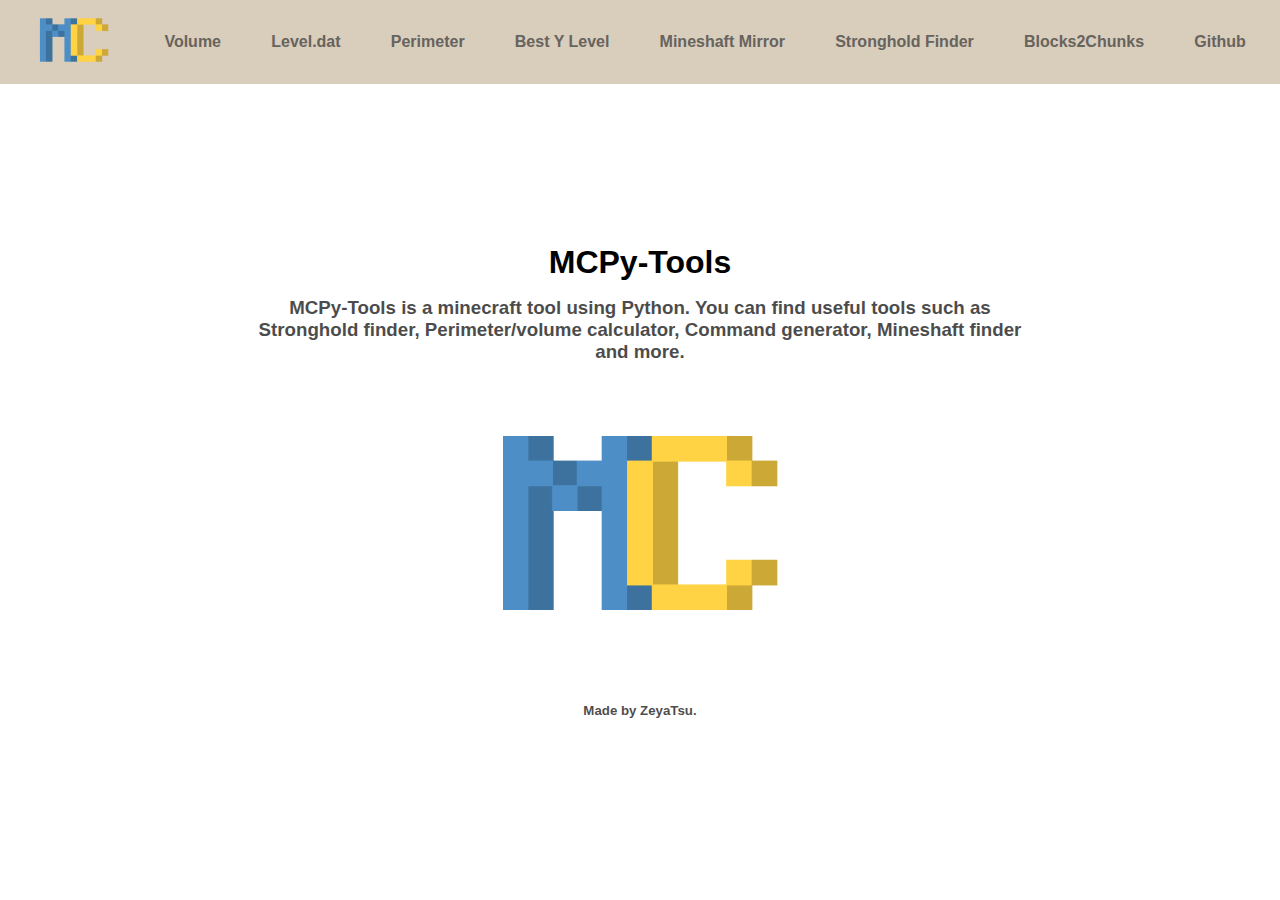
<file: index.html>
<!DOCTYPE html>
<meta name="viewport" content="width=device-width, initial-scale=1">
<html>
    <head>
        <meta charset="utf-8" />
        <link rel="stylesheet" href="styles/styles.css" />
        <link rel="icon" type="image/x-icon" href="assets/mcpy_logo.ico">
        <title>MCPy-Tools</title>
    </head>
    
        <header>
            <div class="container-head">
                <ul>
                    <a href="https://zeyatsu.github.io/mcpy-tools-new">
                        <li> <img id="logo-png" src="assets/mcpy_logo.png" /></li>
                    </a>
                    <a href="https://zeyatsu.github.io/mcpy-tools-new/pages/volume">
                        <li id="item">Volume</li>
                    </a>
                    <a href="https://zeyatsu.github.io/mcpy-tools-new/pages/leveldat">
                        <li id="item">Level.dat</li>
                    </a>
                    <a href="https://zeyatsu.github.io/mcpy-tools-new/pages/perimeter">
                        <li id="item">Perimeter</li>
                    </a>
                    <a href="https://zeyatsu.github.io/mcpy-tools-new/pages/bestylevel">
                        <li id="item">Best Y Level</li>
                    </a>
                    <a href="https://zeyatsu.github.io/mcpy-tools-new/pages/mineshaft">
                        <li id="item">Mineshaft Mirror</li>
                    </a>
                    <a href="https://zeyatsu.github.io/mcpy-tools-new/pages/stronghold">
                        <li id="item">Stronghold Finder</li>
                    </a>
                    <a href="https://zeyatsu.github.io/mcpy-tools-new/pages/converter">
                        <li id="item">Blocks2Chunks</li>
                    </a>
                    <a href="https://github.com/ZeyaTsu/mcpy-tools-new/releases" target="_blank">
                        <li id="item">Github</li>
                    </a>
                    
                </ul>
            </div>       
        </header>
    
        <body>
            <h1 id="title">MCPy-Tools</h1>  
            <h3 id="description">MCPy-Tools is a minecraft tool using Python. You can find useful tools such as Stronghold finder, Perimeter/volume calculator, Command generator, Mineshaft finder and more.</h3>
            <img id="tall-logo" src="assets/mcpy_logo.png"/>
            <h5 id="description">Made by ZeyaTsu.</h5>
        </body>
    
        <footer>         
        </footer>
</html>
</file>
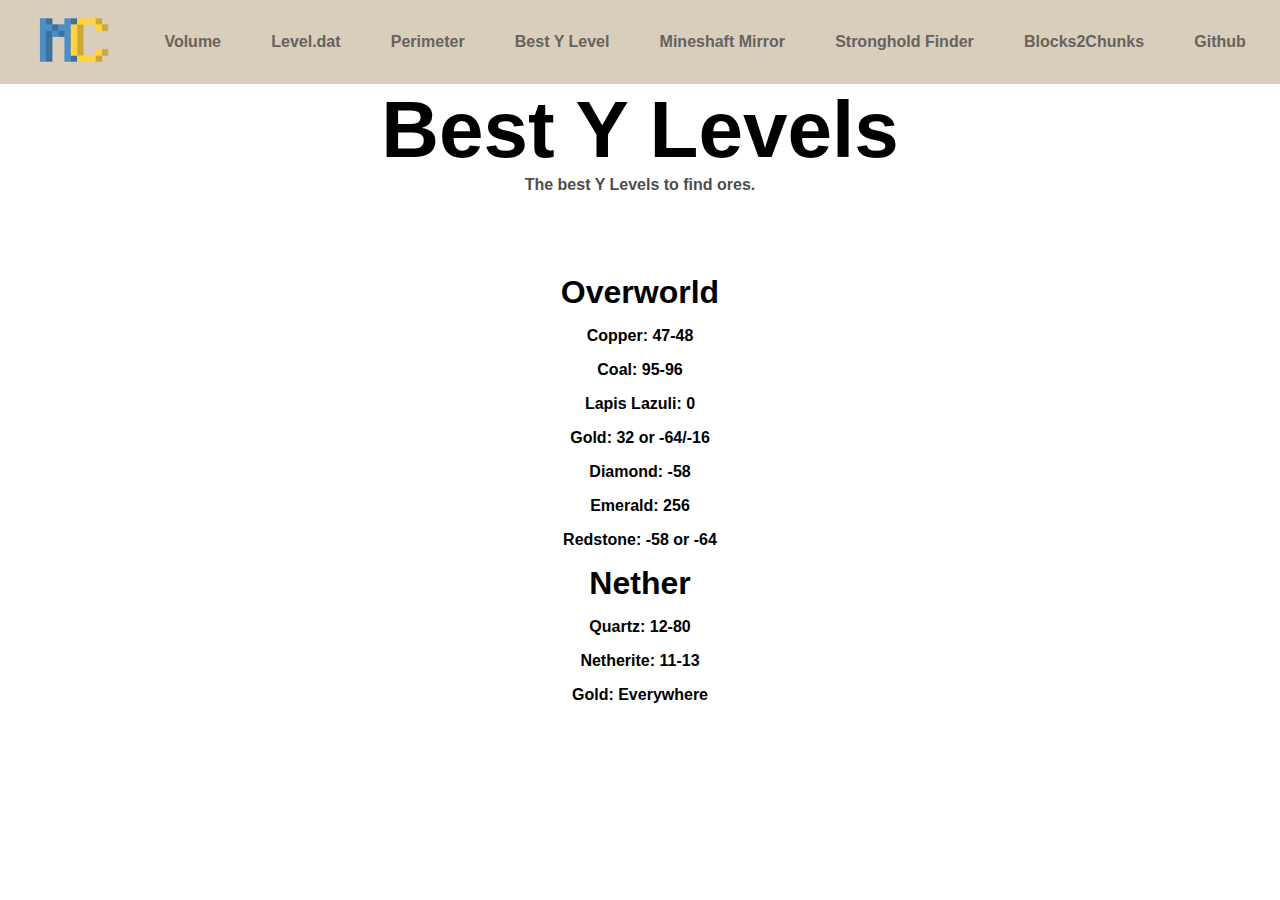
<file: pages/bestylevel.html>
<!DOCTYPE html>
<meta name="viewport" content="width=device-width, initial-scale=1">
<html>
    <head>
        <meta charset="utf-8" />
        <link rel="stylesheet" href="styles.css" />
        <link rel="icon" type="image/x-icon" href="mcpy_logo.ico">
        <title>MCPy-Tools</title>
    </head>
    
        <header>
            <div class="container-head">
                <ul>
                    <a href="https://zeyatsu.github.io/mcpy-tools-new">
                        <li> <img id="logo-png" src="mcpy_logo.png" /></li>
                    </a>
                    <a href="https://zeyatsu.github.io/mcpy-tools-new/pages/volume">
                        <li id="item">Volume</li>
                    </a>
                    <a href="https://zeyatsu.github.io/mcpy-tools-new/pages/leveldat">
                        <li id="item">Level.dat</li>
                    </a>
                    <a href="https://zeyatsu.github.io/mcpy-tools-new/pages/perimeter">
                        <li id="item">Perimeter</li>
                    </a>
                    <a href="https://zeyatsu.github.io/mcpy-tools-new/pages/bestylevel">
                        <li id="item">Best Y Level</li>
                    </a>
                    <a href="https://zeyatsu.github.io/mcpy-tools-new/pages/mineshaft">
                        <li id="item">Mineshaft Mirror</li>
                    </a>
                    <a href="https://zeyatsu.github.io/mcpy-tools-new/pages/stronghold">
                        <li id="item">Stronghold Finder</li>
                    </a>
                    <a href="https://zeyatsu.github.io/mcpy-tools-new/pages/converter">
                        <li id="item">Blocks2Chunks</li>
                    </a>
                    <a href="https://github.com/ZeyaTsu/mcpy-tools-new/releases" target="_blank">
                        <li id="item">Github</li>
                    </a>              
                </ul>
            </div>       
        </header>
    
        <body>   
            <p id="title-page">Best Y Levels</p>
            <p id="description">The best Y Levels to find ores.</p>

            <div class="container-box-forgotten">
                <p id="value-page">Overworld</p>
                <p id="value-forgotten-bis">Copper: 47-48</p>
                <p id="value-forgotten-bis">Coal: 95-96</p>
                <p id="value-forgotten-bis">Lapis Lazuli: 0</p>
                <p id="value-forgotten-bis">Gold: 32 or -64/-16</p>
                <p id="value-forgotten-bis">Diamond: -58</p>
                <p id="value-forgotten-bis">Emerald: 256</p>
                <p id="value-forgotten-bis">Redstone: -58 or -64</p>
                <p id="value-page">Nether</p>
                <p id="value-forgotten-bis">Quartz: 12-80</p>
                <p id="value-forgotten-bis">Netherite: 11-13</p>
                <p id="value-forgotten-bis">Gold: Everywhere</p>
                
            </div>
        </body>
    
        <footer>         
        </footer>
</html>
</file>
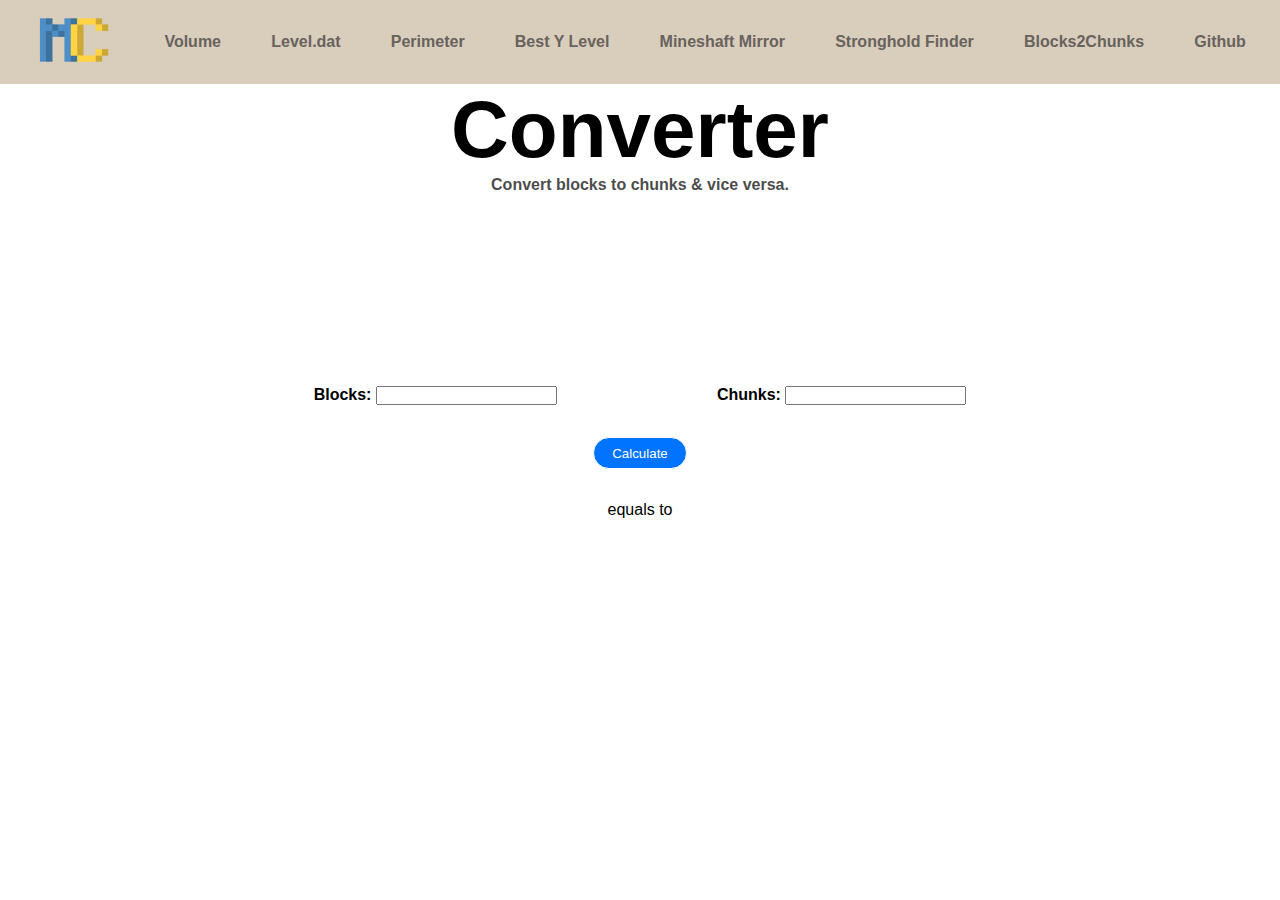
<file: pages/converter.html>
<!DOCTYPE html>
<meta name="viewport" content="width=device-width, initial-scale=1">
<html>
    <head>
        <meta charset="utf-8" />
        <link rel="stylesheet" href="styles.css" />
        <link rel="icon" type="image/x-icon" href="mcpy_logo.ico">
        <title>MCPy-Tools</title>
    </head>
    
        <header>
            <div class="container-head">
                <ul>
                    <a href="https://zeyatsu.github.io/mcpy-tools-new">
                        <li> <img id="logo-png" src="mcpy_logo.png" /></li>
                    </a>
                    <a href="https://zeyatsu.github.io/mcpy-tools-new/pages/volume">
                        <li id="item">Volume</li>
                    </a>
                    <a href="https://zeyatsu.github.io/mcpy-tools-new/pages/leveldat">
                        <li id="item">Level.dat</li>
                    </a>
                    <a href="https://zeyatsu.github.io/mcpy-tools-new/pages/perimeter">
                        <li id="item">Perimeter</li>
                    </a>
                    <a href="https://zeyatsu.github.io/mcpy-tools-new/pages/bestylevel">
                        <li id="item">Best Y Level</li>
                    </a>
                    <a href="https://zeyatsu.github.io/mcpy-tools-new/pages/mineshaft">
                        <li id="item">Mineshaft Mirror</li>
                    </a>
                    <a href="https://zeyatsu.github.io/mcpy-tools-new/pages/stronghold">
                        <li id="item">Stronghold Finder</li>
                    </a>
                    <a href="https://zeyatsu.github.io/mcpy-tools-new/pages/converter">
                        <li id="item">Blocks2Chunks</li>
                    </a>
                    <a href="https://github.com/ZeyaTsu/mcpy-tools-new/releases" target="_blank">
                        <li id="item">Github</li>
                    </a>              
                </ul>
            </div>       
        </header>
    
        <body>   
            <p id="title-page">Converter</p>
            <p id="description">Convert blocks to chunks & vice versa.</p>

            <div class="container-box">
                <div class="first-coords">
                    <p id="value">Blocks: <input type="number" id="blocks"></p>
                </div>
                <div class="second-coords">
                    <p id="value">Chunks: <input type="number" id="chunks"></p>
                </div>
            </div>
            <div class="container-other">
                <button type="button" onclick="converter();">Calculate</button>
                <p id="value"> <span id="base_value"></span> <span id="type"></span> <span id="equals">equals to</span> <span id="converter_result"></span> <span id="second_type"></span></p>
                <script src="script.js"></script>
            </div>
        </body>
    
        <footer>         
        </footer>
</html>
</file>
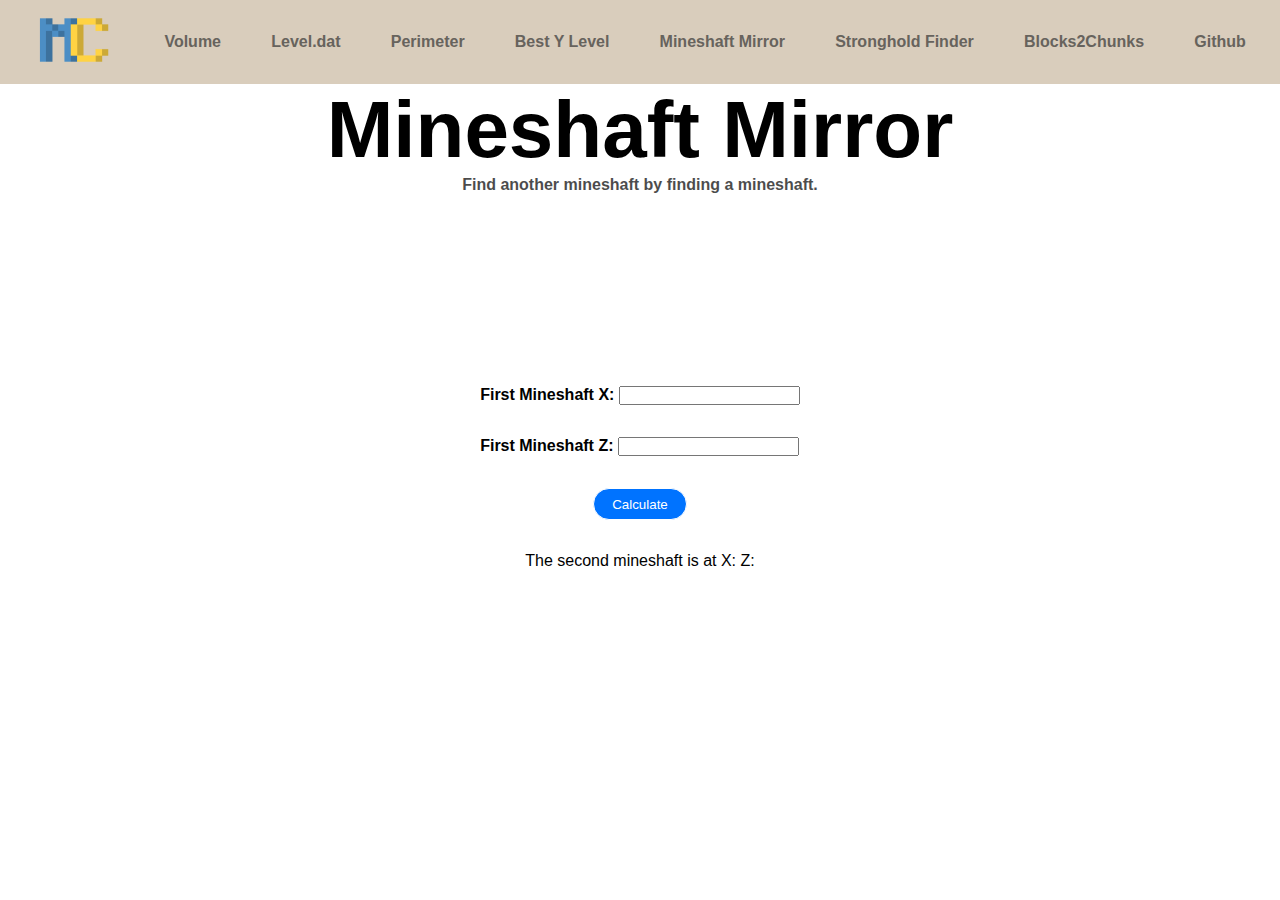
<file: pages/mineshaft.html>
<!DOCTYPE html>
<meta name="viewport" content="width=device-width, initial-scale=1">
<html>
    <head>
        <meta charset="utf-8" />
        <link rel="stylesheet" href="styles.css" />
        <link rel="icon" type="image/x-icon" href="mcpy_logo.ico">
        <title>MCPy-Tools</title>
    </head>
    
        <header>
            <div class="container-head">
                <ul>
                    <a href="https://zeyatsu.github.io/mcpy-tools-new">
                        <li> <img id="logo-png" src="mcpy_logo.png" /></li>
                    </a>
                    <a href="https://zeyatsu.github.io/mcpy-tools-new/pages/volume">
                        <li id="item">Volume</li>
                    </a>
                    <a href="https://zeyatsu.github.io/mcpy-tools-new/pages/leveldat">
                        <li id="item">Level.dat</li>
                    </a>
                    <a href="https://zeyatsu.github.io/mcpy-tools-new/pages/perimeter">
                        <li id="item">Perimeter</li>
                    </a>
                    <a href="https://zeyatsu.github.io/mcpy-tools-new/pages/bestylevel">
                        <li id="item">Best Y Level</li>
                    </a>
                    <a href="https://zeyatsu.github.io/mcpy-tools-new/pages/mineshaft">
                        <li id="item">Mineshaft Mirror</li>
                    </a>
                    <a href="https://zeyatsu.github.io/mcpy-tools-new/pages/stronghold">
                        <li id="item">Stronghold Finder</li>
                    </a>
                    <a href="https://zeyatsu.github.io/mcpy-tools-new/pages/converter">
                        <li id="item">Blocks2Chunks</li>
                    </a>
                    <a href="https://github.com/ZeyaTsu/mcpy-tools-new/releases" target="_blank">
                        <li id="item">Github</li>
                    </a>              
                </ul>
            </div>       
        </header>
    
        <body> 
            <p id="title-page">Mineshaft Mirror</p>
            <p id="description">Find another mineshaft by finding a mineshaft.</p>

            <div class="container-box">
                <div class="first-coords">
                    <p id="value">First Mineshaft X: <input type="number" id="first_x"></p>
                    <p id="value">First Mineshaft Z: <input type="number" id="first_z"></p>
                </div>
            </div>
            <div class="container-other">
                <button type="button" onclick="mineshaft();">Calculate</button>
                <p id="value">The second mineshaft is at X: <span id="x-coords"></span> Z: <span id="z-coords"></span></p>
                <script src="script.js"></script>
            </div>
        </body>
    
        <footer>         
        </footer>
</html>
</file>
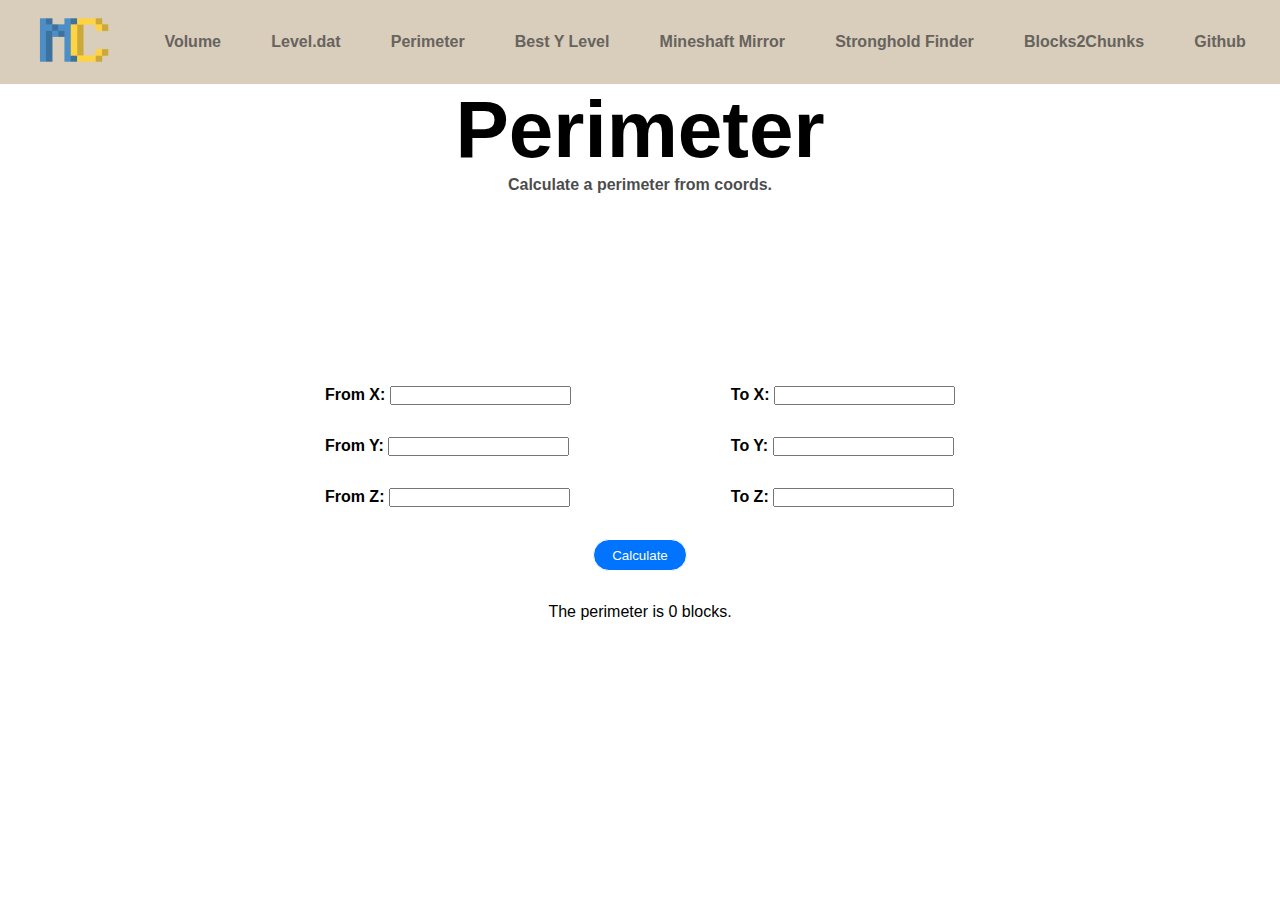
<file: pages/perimeter.html>
<!DOCTYPE html>
<meta name="viewport" content="width=device-width, initial-scale=1">
<html>
    <head>
        <meta charset="utf-8" />
        <link rel="stylesheet" href="styles.css" />
        <link rel="icon" type="image/x-icon" href="mcpy_logo.ico">
        <title>MCPy-Tools</title>
    </head>
    
        <header>
            <div class="container-head">
                <ul>
                    <a href="https://zeyatsu.github.io/mcpy-tools-new">
                        <li> <img id="logo-png" src="mcpy_logo.png" /></li>
                    </a>
                    <a href="https://zeyatsu.github.io/mcpy-tools-new/pages/volume">
                        <li id="item">Volume</li>
                    </a>
                    <a href="https://zeyatsu.github.io/mcpy-tools-new/pages/leveldat">
                        <li id="item">Level.dat</li>
                    </a>
                    <a href="https://zeyatsu.github.io/mcpy-tools-new/pages/perimeter">
                        <li id="item">Perimeter</li>
                    </a>
                    <a href="https://zeyatsu.github.io/mcpy-tools-new/pages/bestylevel">
                        <li id="item">Best Y Level</li>
                    </a>
                    <a href="https://zeyatsu.github.io/mcpy-tools-new/pages/mineshaft">
                        <li id="item">Mineshaft Mirror</li>
                    </a>
                    <a href="https://zeyatsu.github.io/mcpy-tools-new/pages/stronghold">
                        <li id="item">Stronghold Finder</li>
                    </a>
                    <a href="https://zeyatsu.github.io/mcpy-tools-new/pages/converter">
                        <li id="item">Blocks2Chunks</li>
                    </a>
                    <a href="https://github.com/ZeyaTsu/mcpy-tools-new/releases" target="_blank">
                        <li id="item">Github</li>
                    </a>              
                </ul>
            </div>       
        </header>
    
        <body>   
            <p id="title-page">Perimeter</p>
            <p id="description">Calculate a perimeter from coords.</p>

            <div class="container-box">
                <div class="first-coords">
                    <p id="value">From X: <input type="number" id="first_x"></p>
                    <p id="value">From Y: <input type="number" id="first_y"></p>
                    <p id="value">From Z: <input type="number" id="first_z"></p>
                </div>
                <div class="second-coords">
                    <p id="value">To X: <input type="number" id="second_x"></p>
                    <p id="value">To Y: <input type="number" id="second_y"></p>
                    <p id="value">To Z: <input type="number" id="second_z"></p>
                </div>
            </div>
            <div class="container-other">
                <button type="button" onclick="perimeter();">Calculate</button>
                <p id="value">The perimeter is <span id="perimeter-result">0</span> blocks.</p>
                <script src="script.js"></script>
            </div>
        </body>
    
        <footer>         
        </footer>
</html>
</file>
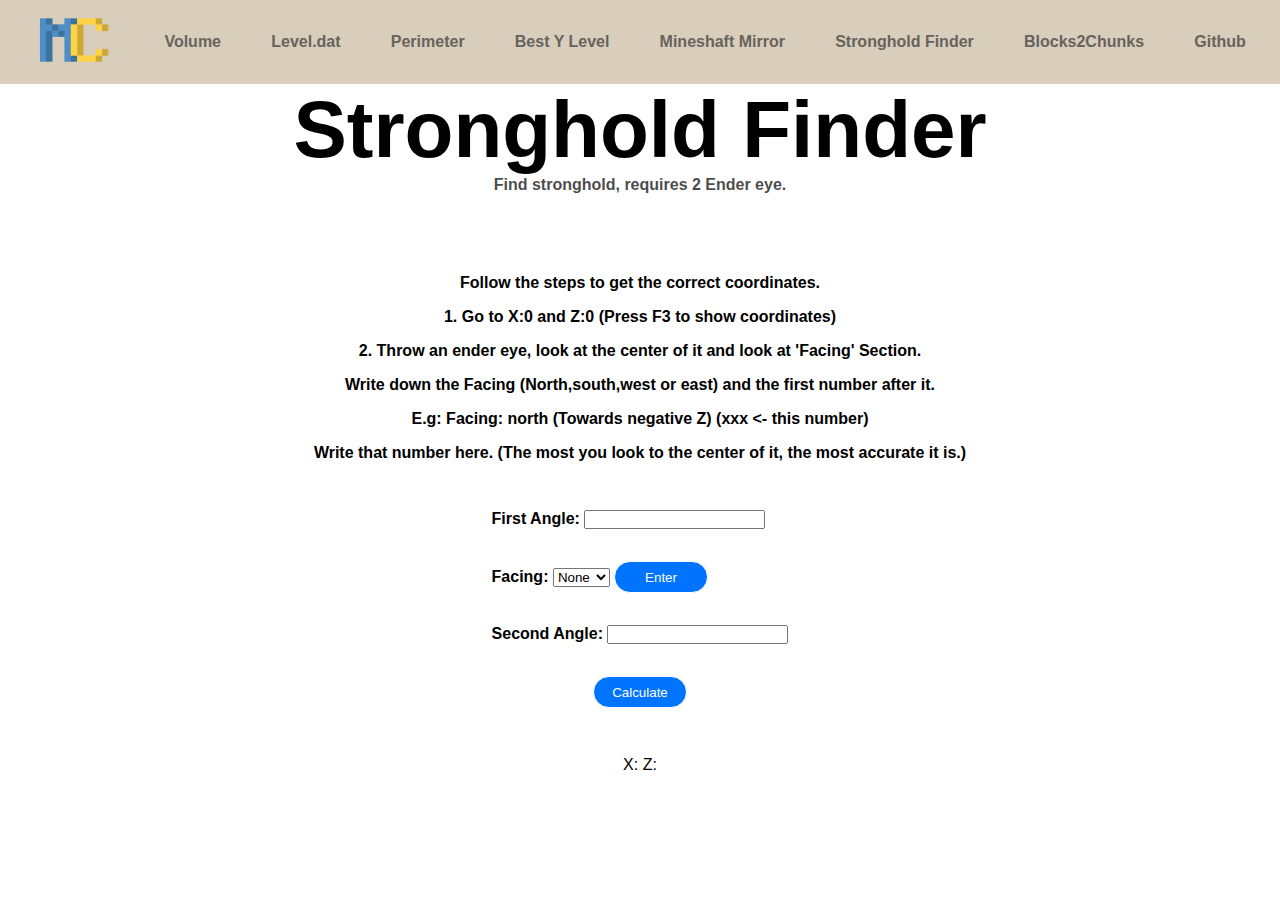
<file: pages/stronghold.html>
<!DOCTYPE html>
<meta name="viewport" content="width=device-width, initial-scale=1">
<html>
    <head>
        <meta charset="utf-8" />
        <link rel="stylesheet" href="styles.css" />
        <link rel="icon" type="image/x-icon" href="mcpy_logo.ico">
        <title>MCPy-Tools</title>
    </head>
    
        <header>
            <div class="container-head">
                <ul>
                    <a href="https://zeyatsu.github.io/mcpy-tools-new">
                        <li> <img id="logo-png" src="mcpy_logo.png" /></li>
                    </a>
                    <a href="https://zeyatsu.github.io/mcpy-tools-new/pages/volume">
                        <li id="item">Volume</li>
                    </a>
                    <a href="https://zeyatsu.github.io/mcpy-tools-new/pages/leveldat">
                        <li id="item">Level.dat</li>
                    </a>
                    <a href="https://zeyatsu.github.io/mcpy-tools-new/pages/perimeter">
                        <li id="item">Perimeter</li>
                    </a>
                    <a href="https://zeyatsu.github.io/mcpy-tools-new/pages/bestylevel">
                        <li id="item">Best Y Level</li>
                    </a>
                    <a href="https://zeyatsu.github.io/mcpy-tools-new/pages/mineshaft">
                        <li id="item">Mineshaft Mirror</li>
                    </a>
                    <a href="https://zeyatsu.github.io/mcpy-tools-new/pages/stronghold">
                        <li id="item">Stronghold Finder</li>
                    </a>
                    <a href="https://zeyatsu.github.io/mcpy-tools-new/pages/converter">
                        <li id="item">Blocks2Chunks</li>
                    </a>
                    <a href="https://github.com/ZeyaTsu/mcpy-tools-new/releases" target="_blank">
                        <li id="item">Github</li>
                    </a>              
                </ul>
            </div>       
        </header>
    
        <body>   
            <p id="title-page">Stronghold Finder</p>
            <p id="description">Find stronghold, requires 2 Ender eye.</p>

            <div class="container-box-forgotten">
                <div class="first-coords">
                    <p id="text">Follow the steps to get the correct coordinates.</p>
                    <p id="text">1. Go to X:0 and Z:0 (Press F3 to show coordinates)</p>
                    <p id="text">2. Throw an ender eye, look at the center of it and look at 'Facing' Section.</p>
                    <p id="text">Write down the Facing (North,south,west or east) and the first number after it.</p>
                    <p id="text">E.g: Facing: north (Towards negative Z) (xxx <- this number)</p>
                    <p id="text">Write that number here. (The most you look to the center of it, the most accurate it is.)</p>
                </div>
                
                <div class="second-coords">
                    <p id="value">First Angle: <input type="number" id="first_angle"></p>
                    Facing: <select id="list">
                        <option value="none">None</option>
                        <option value="north">North</option>
                        <option value="south">South</option>
                        <option value="east">East</option>
                        <option value="west">West</option> 
                    </select>
                    <button type="button" onclick="stronghold();">Enter</button>
                    <p id="value"><span id="step"></span></p>
                    <p id="value">Second Angle: <input type="number" id="second_angle"></p>
                </div>
            </div>
            <div class="container-other">
                <button type="button" onclick="stronghold();">Calculate</button>
                <p id="value-forgotten"><span id="phrase"></span></p>
                <p id="value">X: <span id="x_coords"></span> Z: <span id="z_coords"></span></p>
                <script src="script.js"></script>
            </div>
        </body>
    
        <footer>         
        </footer>
</html>
</file>
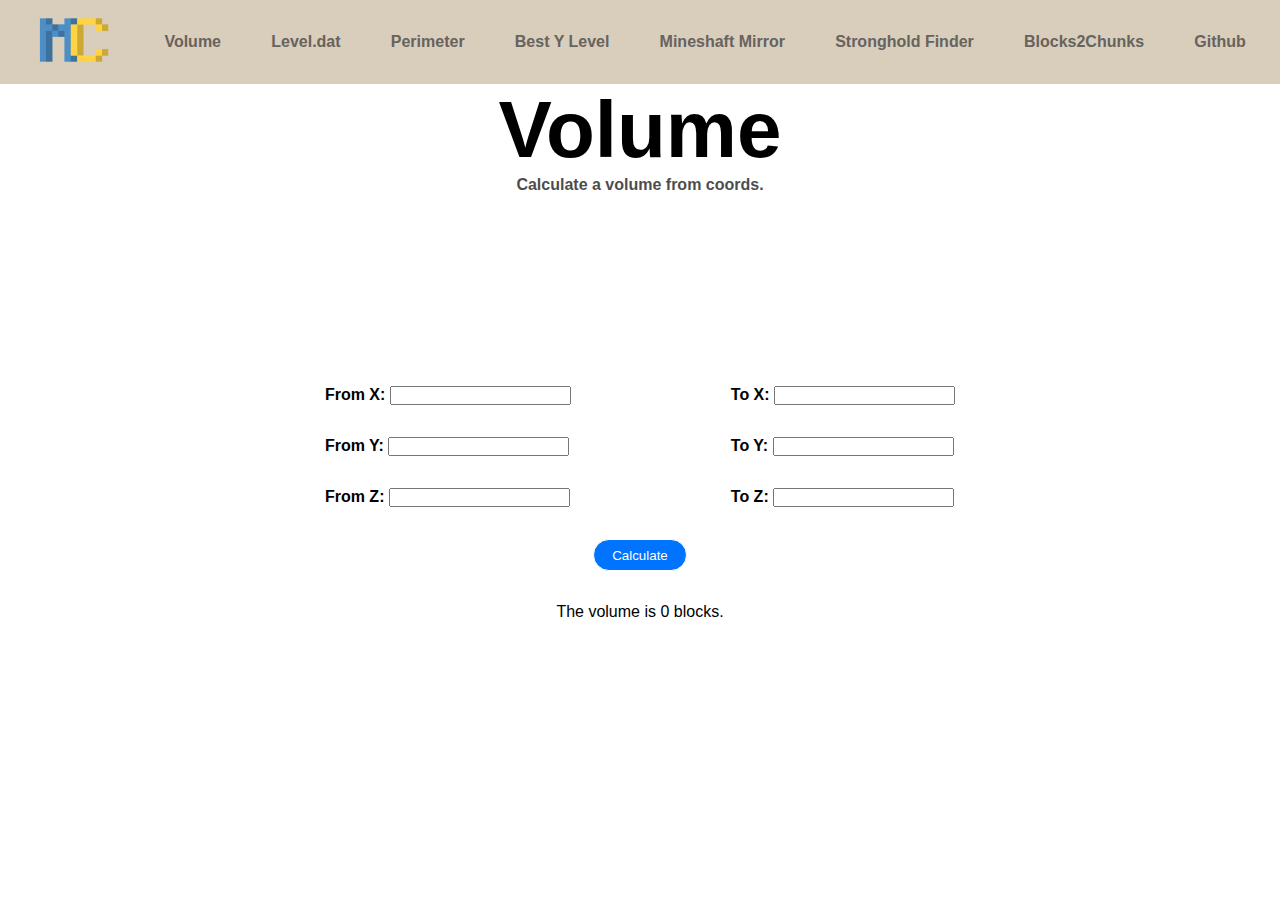
<file: pages/volume.html>
<!DOCTYPE html>
<meta name="viewport" content="width=device-width, initial-scale=1">
<html>
    <head>
        <meta charset="utf-8" />
        <link rel="stylesheet" href="styles.css" />
        <link rel="icon" type="image/x-icon" href="mcpy_logo.ico">
        <title>MCPy-Tools</title>
    </head>
    
        <header>
            <div class="container-head">
                <ul>
                    <a href="https://zeyatsu.github.io/mcpy-tools-new">
                        <li> <img id="logo-png" src="mcpy_logo.png" /></li>
                    </a>
                    <a href="https://zeyatsu.github.io/mcpy-tools-new/pages/volume">
                        <li id="item">Volume</li>
                    </a>
                    <a href="https://zeyatsu.github.io/mcpy-tools-new/pages/leveldat">
                        <li id="item">Level.dat</li>
                    </a>
                    <a href="https://zeyatsu.github.io/mcpy-tools-new/pages/perimeter">
                        <li id="item">Perimeter</li>
                    </a>
                    <a href="https://zeyatsu.github.io/mcpy-tools-new/pages/bestylevel">
                        <li id="item">Best Y Level</li>
                    </a>
                    <a href="https://zeyatsu.github.io/mcpy-tools-new/pages/mineshaft">
                        <li id="item">Mineshaft Mirror</li>
                    </a>
                    <a href="https://zeyatsu.github.io/mcpy-tools-new/pages/stronghold">
                        <li id="item">Stronghold Finder</li>
                    </a>
                    <a href="https://zeyatsu.github.io/mcpy-tools-new/pages/converter">
                        <li id="item">Blocks2Chunks</li>
                    </a>
                    <a href="https://github.com/ZeyaTsu/mcpy-tools-new/releases" target="_blank">
                        <li id="item">Github</li>
                    </a>              
                </ul>
            </div>       
        </header>
    
        <body> 
            <p id="title-page">Volume</p>
            <p id="description">Calculate a volume from coords.</p>

            <div class="container-box">
                <div class="first-coords">
                    <p id="value">From X: <input type="number" id="first_x"></p>
                    <p id="value">From Y: <input type="number" id="first_y"></p>
                    <p id="value">From Z: <input type="number" id="first_z"></p>
                </div>
                <div class="second-coords">
                    <p id="value">To X: <input type="number" id="second_x"></p>
                    <p id="value">To Y: <input type="number" id="second_y"></p>
                    <p id="value">To Z: <input type="number" id="second_z"></p>
                </div>
            </div>
            <div class="container-other">
                <button type="button" onclick="volume();">Calculate</button>
                <p id="value">The volume is <span id="volume-result">0</span> blocks.</p>
                <script src="script.js"></script>
            </div>
        </body>
    
        <footer>         
        </footer>
</html>
</file>
<file: styles/styles.css>
:root {
    font-size: 16px;
}
* { 
    font-family: sans-serif;
    margin: 0;
    padding: 0;
    list-style: none;
    text-decoration: none;
}
#logo-png {
    width: 5rem;
}
header {
    background-color: #d9cdbc;
}
ul {
    font-weight: bold;
    display: flex;
    flex-direction: row;
    flex-wrap: wrap;
    align-content: center;
    justify-content: space-evenly;
    align-items: center;
    gap: 1rem;  
    margin-bottom: 10rem;
}
#item {
    color: rgb(103, 99, 93);
    transition: 0.2s;
}
#item:hover {
    color: black;
    opacity:  0.7;
}
body {
    text-align: center;
}
#description {
    margin-top: 1rem;
    opacity: 0.7;
    margin-left: 15rem;
    margin-right: 15rem;
}
#tall-logo {
    width: 25%;
}
</file>
<file: pages/styles.css>
:root {
    font-size: 16px;
}
* { 
    font-family: sans-serif;
    margin: 0;
    padding: 0;
    list-style: none;
    text-decoration: none;
}
#logo-png {
    width: 5rem;
}
#blue {
    color: rgb(0, 26, 255);
}
header {
    background-color: #d9cdbc;
}
ul {
    font-weight: bold;
    display: flex;
    flex-direction: row;
    flex-wrap: wrap;
    align-content: center;
    justify-content: space-evenly;
    align-items: center;
    gap: 1rem;  
}
#item {
    color: rgb(103, 99, 93);
    transition: 0.2s;
}
#item:hover {
    color: black;
    opacity:  0.7;
}

#title-page {
    text-align: center;
    font-size: 5rem;
    font-weight: bold;
}
#description {
    text-align: center;
    font-weight: bold;
    opacity: 0.7;
    margin-bottom: 10rem;
}
.container-box {
    font-weight: bold;
    display: flex;
    flex-direction: row;
    flex-wrap: wrap;
    align-content: center;
    justify-content: center;
    align-items: center;
    gap: 10rem;
}
#value {
    margin-top: 2rem;
    margin-bottom: 2rem;
}
.container-other {
    display: flex;
    flex-direction: column;
    flex-wrap: nowrap;
    align-content: center;
    justify-content: center;
    align-items: center;
}
button {
    background-color: rgb(0, 115, 255);
    width: 7em;
    height: 2rem;
    border-radius: 100px;
    color: white;
    border: 1px solid white;
    cursor: pointer;
}
#value-forgotten {
    margin-top: 2rem;
    margin-bottom: -1rem;
}
#text {
    text-align: center;
    margin-bottom: 1rem;
}
.container-box-forgotten {
    margin-top: -5rem;
    display: flex;
    font-weight: bold;
    flex-direction: column;
    flex-wrap: nowrap;
    align-content: center;
    justify-content: center;
    align-items: center;
}
#value-page {
    font-size: 2rem;
    margin-bottom: 1rem;
}
#value-forgotten-bis {
    margin-bottom: 1rem;
}
</file>
